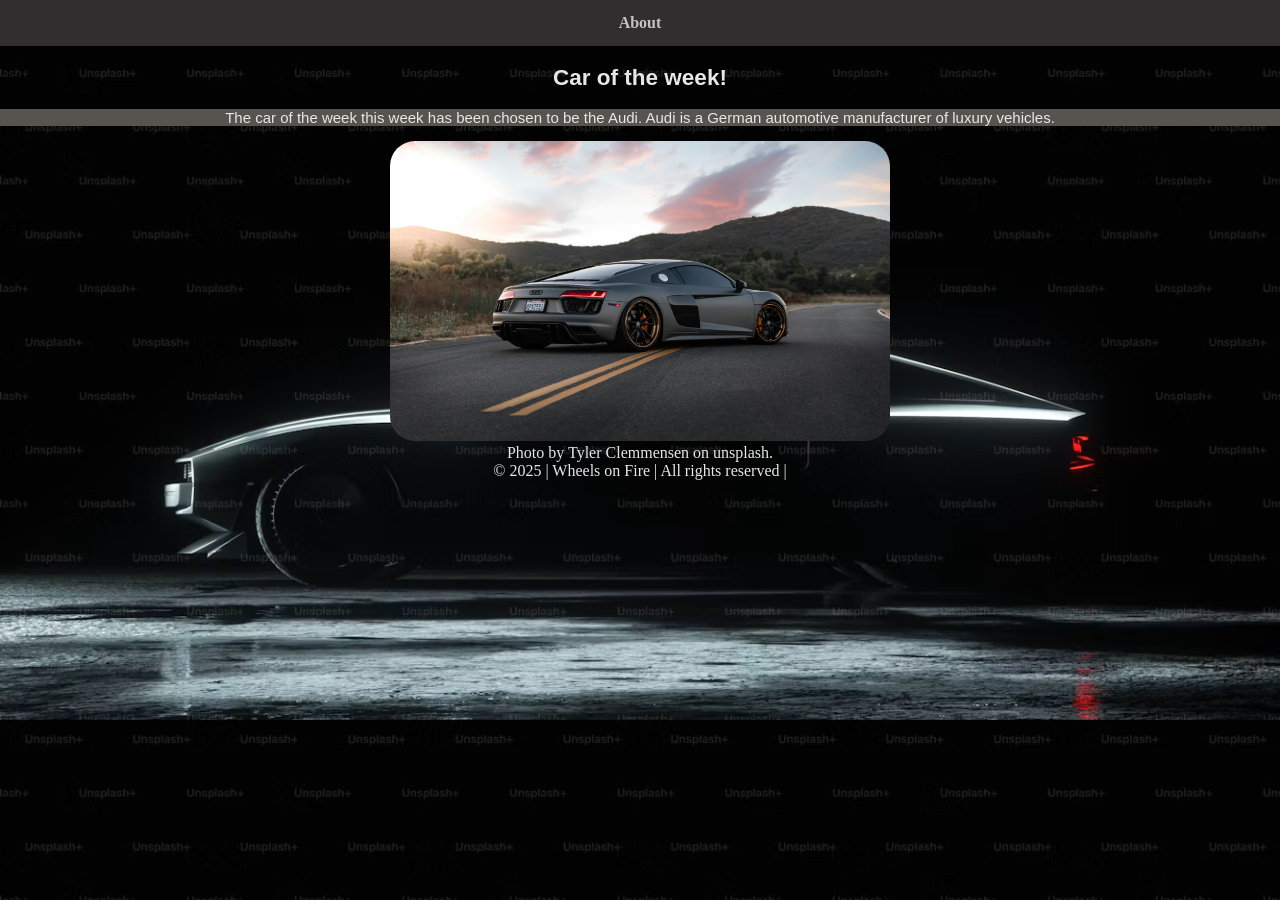
<file: index.html>
<!DOCTYPE html>
<html lang="en">
    <head>
        <meta charset="UTF-8">
        <title>Wheels on Fire</title>
        <link rel="stylesheet" href="style.css">
    </head>
    <body>
    <ul>
        <li><b><a href="about.html">About</a></b></li>
    </ul>
    <article>
        <h1>
          <b>Car of the week!</b>  
        </h1>
        <div class="pgh">
            <p>
                The car of the week this week has been chosen to be the Audi.
                Audi is a German automotive manufacturer of luxury vehicles.
            </p>
        </div>
        <img src="car1.jpg" alt="Car Of The Week" width="500" height="300">
    </article>
    <footer>Photo by Tyler Clemmensen on unsplash.</footer>
    </body>
    <footer>
        © 2025  | Wheels on Fire | All rights reserved | 
    </footer>
</html>
</file>
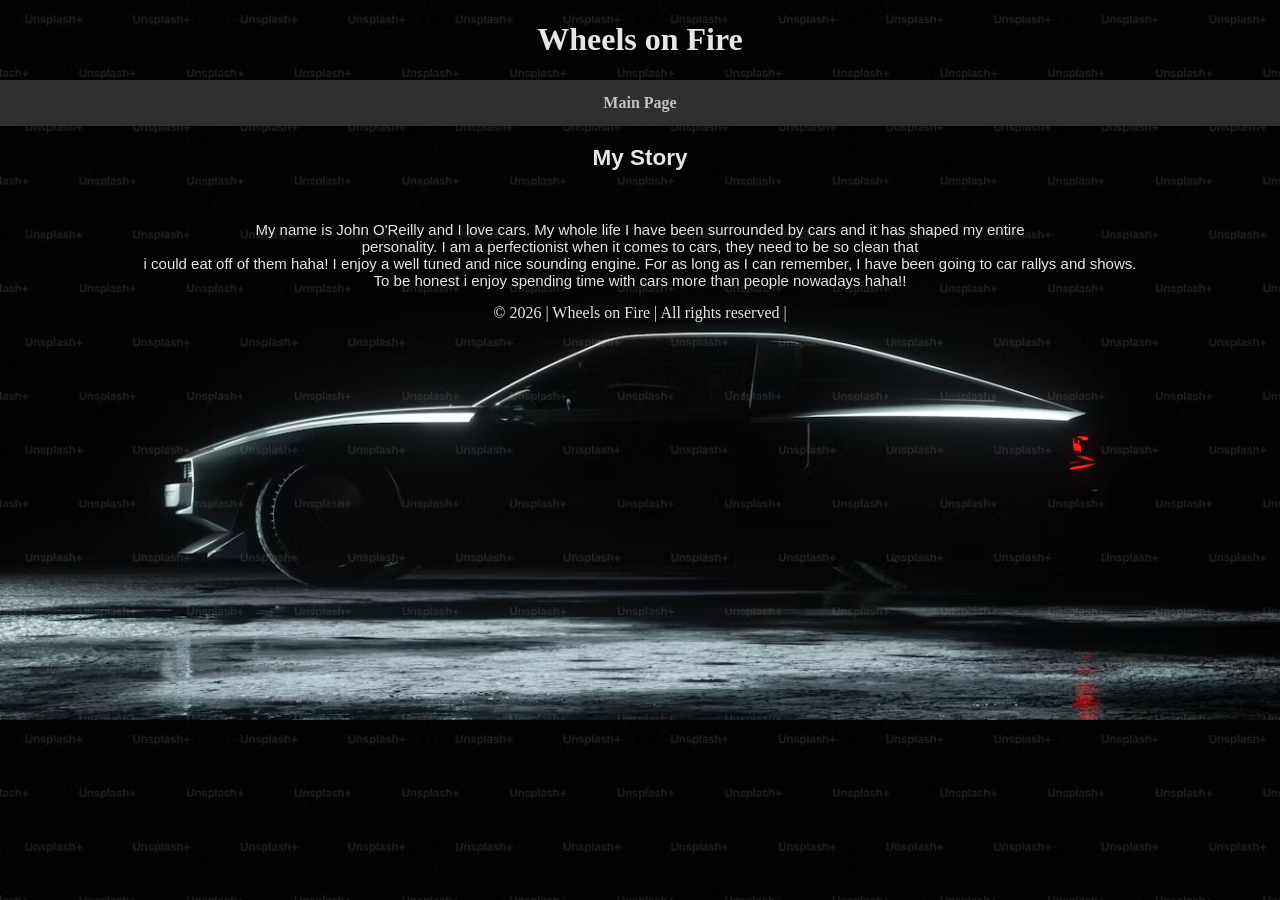
<file: about.html>
<!DOCTYPE html>
<html>
    <head>
    <meta charset="UTF-8"
    <title><h1>Wheels on Fire </h1></title>
    <link rel="stylesheet" href="style.css">
    </head>
    <body>
        <ul>
            <li><b><a href="index.html">Main Page</a></b></li>
        </ul>
        <article>
            <h1><b>My Story</b></h1><br>
            <p>My name is John O'Reilly and I love cars.
                My whole life I have been surrounded by cars and it has shaped my entire<br>
                personality. I am a perfectionist when it comes to cars, they need to be so clean that<br>
                i could eat off of them haha! I enjoy a well tuned and nice sounding engine.
                For as long as I can remember, I have been going to car rallys and shows.<br> To be honest i enjoy spending time with
                cars more than people nowadays haha!!
            </p>
        </article>

    <footer>
        © 2026  | Wheels on Fire | All rights reserved | 
    </footer>
</file>
<file: style.css>
ul {
  list-style-type: none;
  margin: 0;
  padding: 0;
  background-color: #302e2e;
  display: flex;
  justify-content: center;
}

ul li a {
  display: block;
  color: rgb(196, 196, 196);
  padding: 14px 16px;
  text-decoration: none;
}

ul li a:hover {
  background-color: #a54f4f;
}   

p, footer, article, h1{

    text-align:center;
    color:rgb(233, 230, 230)
}

article{
    font-family: "Noto sans",sans-serif;
    font-size: 15px;
}
/* background colour for h1*/ 
body {
  background-color: rgb(104, 17, 17);
  color: white;
  height: auto;
  width: auto;
  margin: 0;
  padding: 10;
}

img {
  border-radius: 25px;
}

body {
 background-image: url("background.jpg");
 background-color: #cccccc;
 background-size: cover;
}

.pgh {
  text-align: center;
  background-color: rgb(87, 84, 80);
}
</file>
